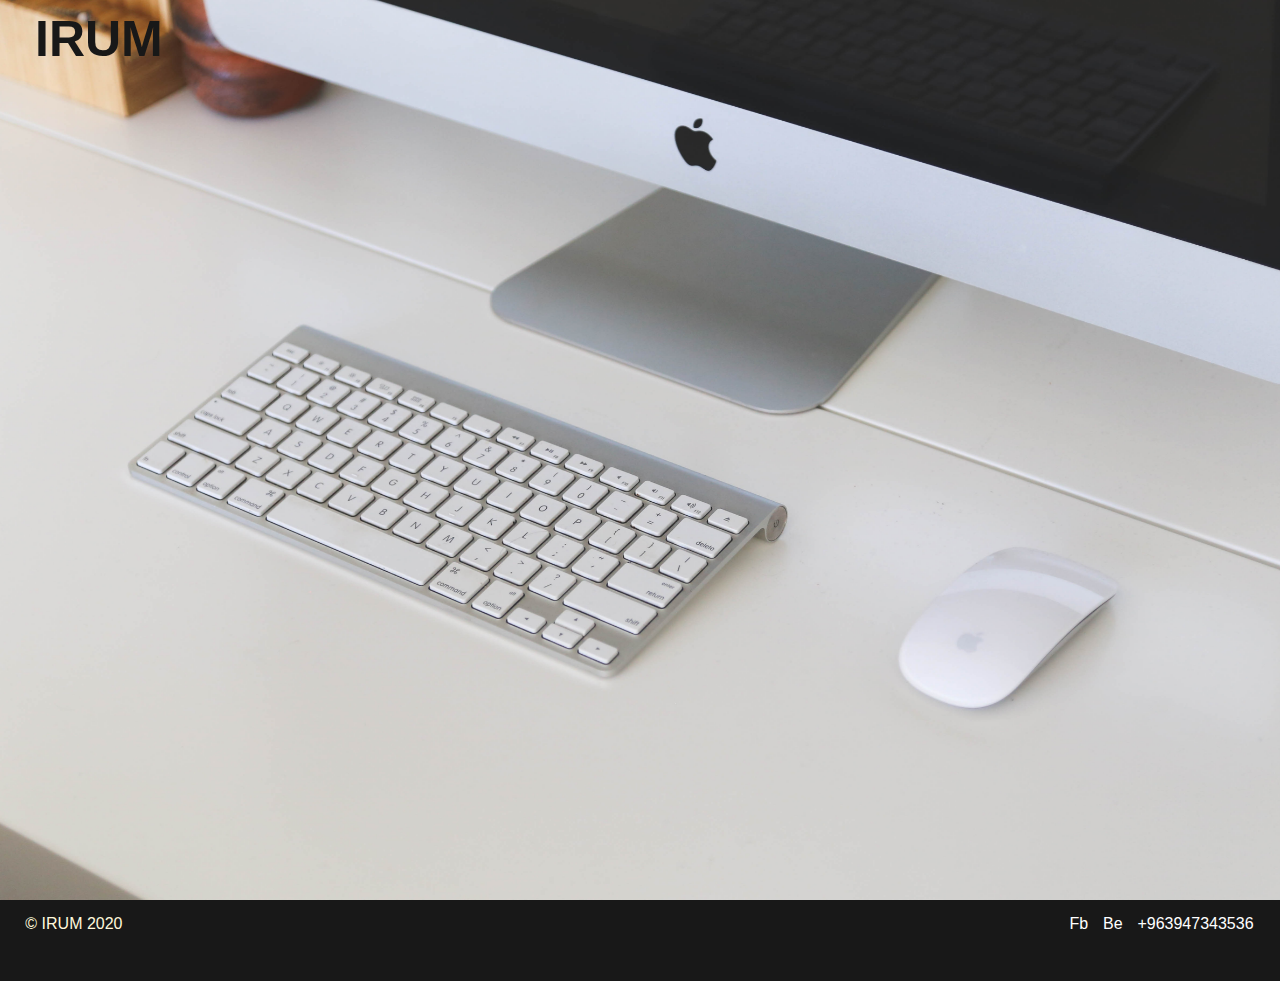
<file: web/irum.html>
<!DOCTYPE html>
<html lang="en">
<head>
    <meta charset="UTF-8">
    <meta name="viewport" content="width=device-width, initial-scale=1.0">
    <title>IRUM - إرم</title>
    <link rel="stylesheet" href="style.css">
</head>
<body>
    <header class="head">
        <h1 class="irum">IRUM</h1>
    </header>
    <div class="bg"></div>
    <footer>
        <p class="left"> &copy; IRUM 2020</p>
        <!--<nav class="nav_icon">
            <lu>
                <li><p>hi</p></li>
                <li><a href=""><img src="irum_whatsapp.svg" alt="irum_whatsapp"></a></li>
                <li><a href=""><img src="irum_facebook.svg" alt="irum_facebook"></a></li>
                <li><a href=""><img src="irum_instagram.svg" alt="irum_instagram"></a></li>
                <li><a href=""><img src="irum_youtube.svg" alt="irum_youtube"></a></li>
                <li><a href=""><img src="irum_behance.svg" alt="irum_behance"></a></li>
             </lu>
        </nav> -->
        <nav class="nav_social">
            <ul>
                <li><a href="https://www.facebook.com/irumphidesign" class="fb"><p>Fb</p></a></li>
                <li><a href="https://www.behance.net/irumphidesign" class="be"><P>Be</P></a></li>
                <li><a href="https://api.whatsapp.com/send?phone=963947343536&text=السلام%20عليكم%20🙂&source=&data=&app_absent=" class="wa"><P>+963947343536</P></a></li>
            </ul>
        </nav>
    </footer>
</body>
</html>
</file>
<file: web/style.css>
* {
	margin: 0px;
	padding: 0px;
	font-family: cairo, Arial, Helvetica, sans-serif;
}
body {
	margin: 0px;
	padding: 0px;
}
body,
html {
	margin: 0px;
	padding: 0px;
	height: 100%;
	background-color: black;
	color: cornsilk;
}
.bg {
	background-image: url(irum_desktop.jpg);
	height: 100%;
	background-position: center;
	background-repeat: no-repeat;
	background-size: cover;
}
.irum {
	color: #181818;
	float: left;
	margin: 10px 35px;
	font-size: 50px;
}
/*.head {
	width: 100%;
	height: 39%;
	background-color: #fff;
}*/

footer {
	width: 100%;
	height: 9%;
	background-color: #181818;
	padding: ;
}
footer p {
	float: left;
	padding: 1.2%;
	margin-left: 10px;
}
/*.nav_icon {
	display: inline;
	padding: 10px;
    margin: 10px;
	float: right;
	list-style-type: none;
	border: 1px solid red;}*/
.nav_social {
	float: right;
	margin-right: 10px;
	padding: 1%;
	width: 200px;
}
.nav_social ul li {
	display: inline;
	list-style-type: none;
}

.nav_social ul li a {
	color: white;
	text-decoration: none;
	transition: all .5s ease-out;
}
.fb:hover {
	color: #3b5998;
}
.be:hover {
	color: #053eff;
}
.wa:hover {
	color: #128c7e;
}
</file>
